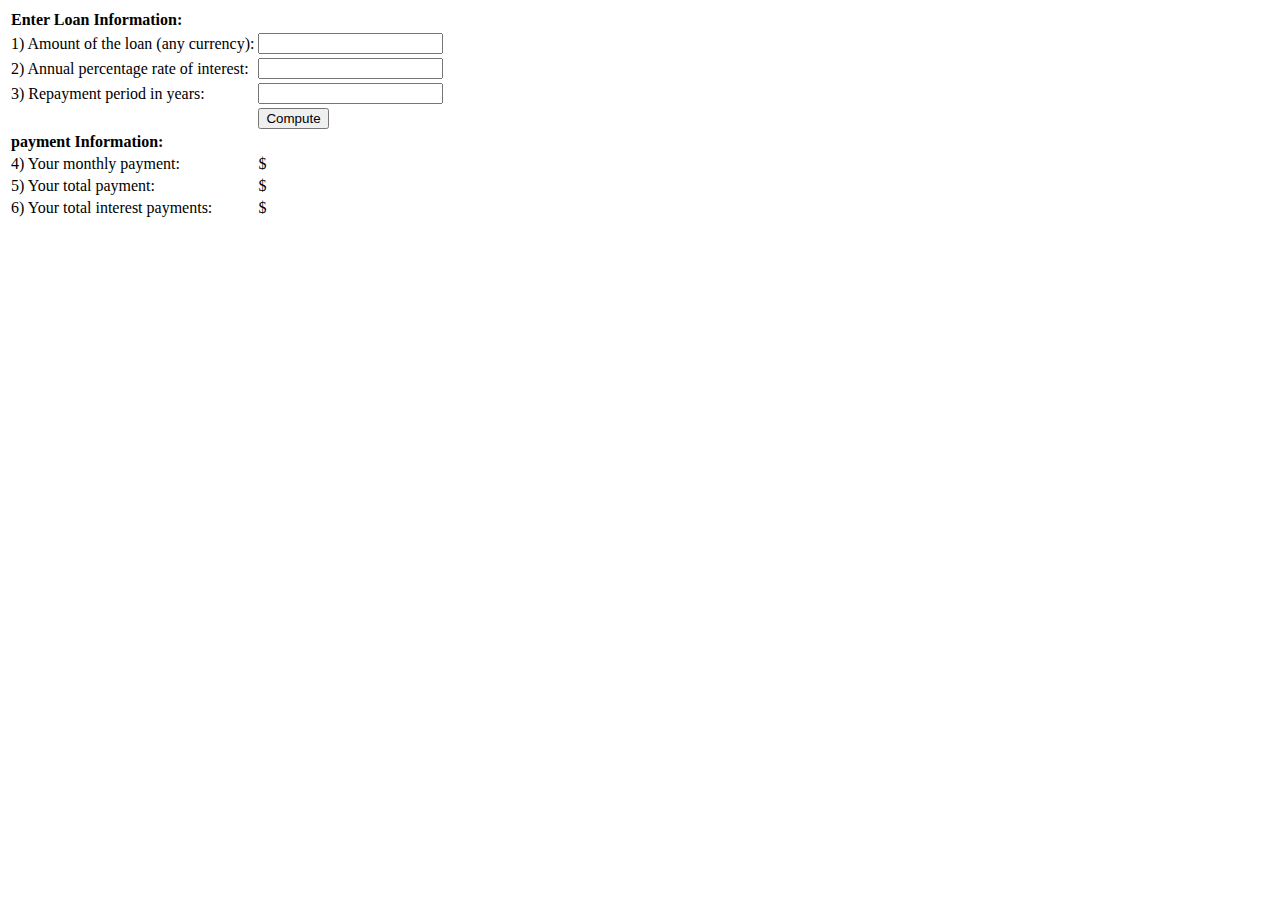
<file: javascript计算借贷支付/index.html>
<html>
<head>
<title>javascript loan calculator</title>
<link rel="stylesheet" type="text/css" href="css.css">
<script src="js.js"></script>
</head>
<body>
  <form name="loandata">
    <table>
      <tr><td><b>Enter Loan Information:</b></td></tr>
      <tr>
        <td>1) Amount of the loan (any currency):</td>
        <td><input type="text" name="principal" onchange="calculate();"></td>
      </tr>
      <tr>
        <td>2) Annual percentage rate of interest:</td>
        <td><input type="text" name="interest" onchange="calculate();"></td>
      </tr>
      <tr>
        <td>3) Repayment period in years:</td>
        <td><input type="text" name="years" onchange="calculate();"></td>
      </tr>
      <tr><td></td>
        <td><input type="button" value="Compute" onclick="calculate();"></td>
      </tr>
      <tr><td><b>payment Information:</b></td></tr>
      <tr>
        <td>4) Your monthly payment:</td>
        <td>$<span class="result" id="payment"></span></td>
      </tr>
      <tr>
        <td>5) Your total payment:</td>
        <td>$<span class="result" id="total"></span></td>
      </tr>
      <td>6) Your total interest payments:</td>
      <td>$<span class="result" id="totalinterest"></span></td>
    </tr>
  </table>
</form>
</body>
</html>
</file>
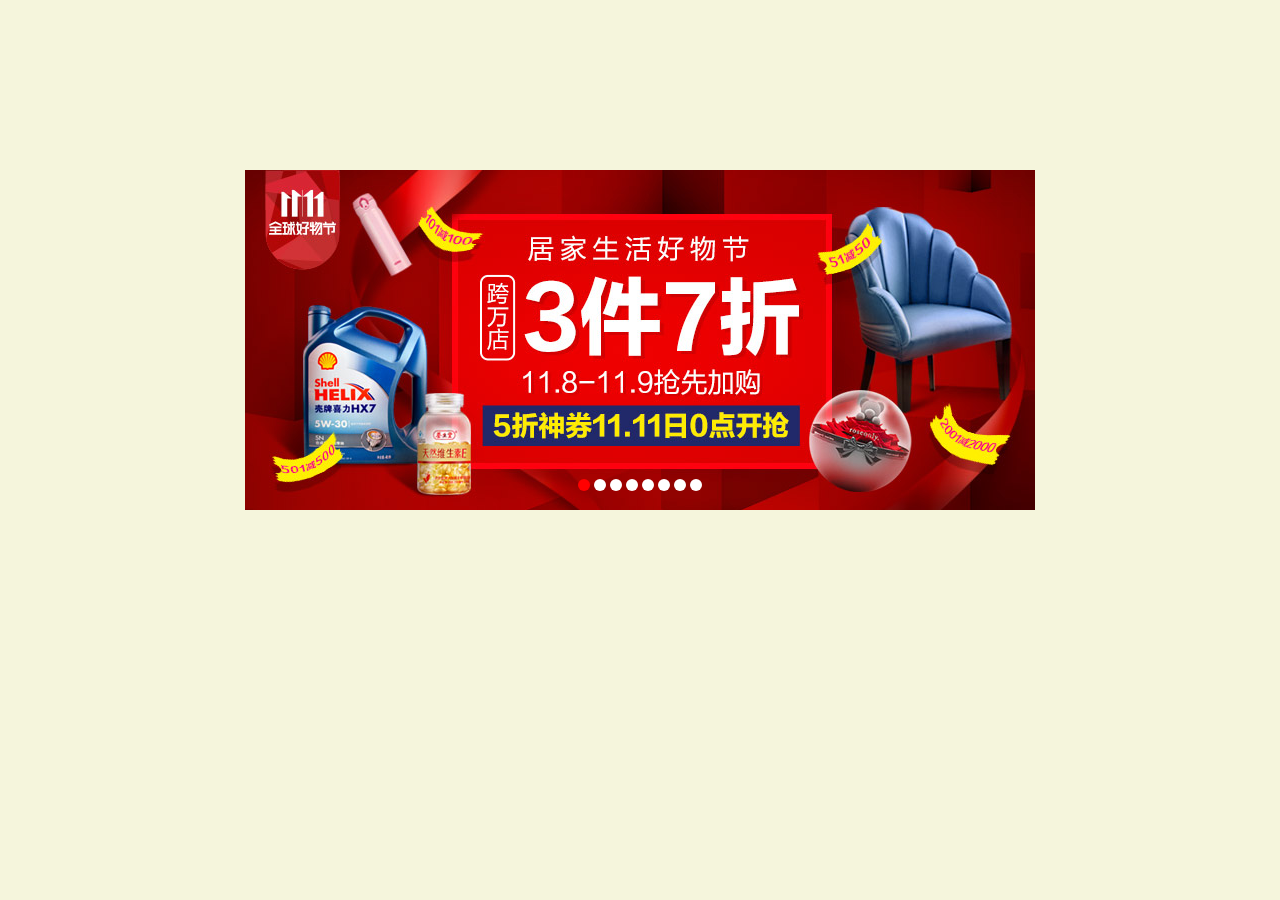
<file: 轮播/index.html>
<!doctype html>
<html>
<head>
  <meta charset="utf-8">
  <meta name="description" content="模仿京东官网首页的轮播">
  <title>轮播</title>
  <link rel="stylesheet" type="text/css" href="css.css">
</head>
<body>
  <div class="wrap">
    <ul>
      <li>
        <a href="https://www.baidu.com">
          <img src="images/5a0174f3N60de9d55.jpg" alt="京东轮播" width="790" height="340">
        </a>
      </li>
      <li>
        <a href="https://www.baidu.com">
          <img src="images/59f63fb6N04ea956c.jpg" alt="京东轮播" width="790" height="340">
        </a>
      </li>
      <li>
        <a href="https://www.baidu.com">
          <img src="images/59fde97eN4f3f7fd0.jpg" alt="京东轮播" width="790" height="340">
        </a>
      </li>
      <li>
        <a href="https://www.baidu.com">
          <img src="images/5a014e7bNe1402f04.jpg" alt="京东轮播" width="790" height="340">
        </a>
      </li>
      <li>
        <a href="https://www.baidu.com">
          <img src="images/59fc2c57Nc321cf55.jpg" alt="京东轮播" width="790" height="340">
        </a>
      </li>
      <li>
        <a href="https://www.baidu.com">
          <img src="images/5a014c13N5da89471.jpg" alt="京东轮播" width="790" height="340">
        </a>
      </li>
      <li>
        <a href="https://www.baidu.com">
          <img src="images/5a01762dN1dfd78b7.jpg" alt="京东轮播" width="790" height="340">
        </a>
      </li>
      <li>
        <a href="https://www.baidu.com">
          <img src="images/59fc04c6Nc05c42ef.jpg" alt="京东轮播" width="790" height="340">
        </a>
      </li>
    </ul>
    <div class="tab">
      <span></span>
      <span></span>
      <span></span>
      <span></span>
      <span></span>
      <span></span>
      <span></span>
      <span></span>
      <span style="display:none"></span>
    </div>
  </div>
</body>
<script src="js.js"></script>
</html>
</file>
<file: javascript计算借贷支付/css.css>
.result{
  font-weight: bold;
}
#payment{
  text-decoration: underline;
}
</file>
<file: 轮播/css.css>
body{
  background-color: #F5F5DC;
  margin: 0;
}
ul{
  list-style-type: none;
  margin: 0;
  padding: 0;
}
.wrap{
  margin: 170px auto 0;
  width: 790px;
  height: 340px;
  position: relative;
}
.wrap ul li{
  position: absolute;
  left: 0px;
  top: 0px;
  opacity: 0;
  transition: 1s;
}
.tab{
  position: absolute;
  width: 100%;
  bottom: 15px;
  text-align: center;
}
.tab span{
  background: #fff;
  border-radius: 50%;
  width: 12px;
  height: 12px;
  display: inline-block;
}
.tab span.on{
  background: red;
}
</file>
